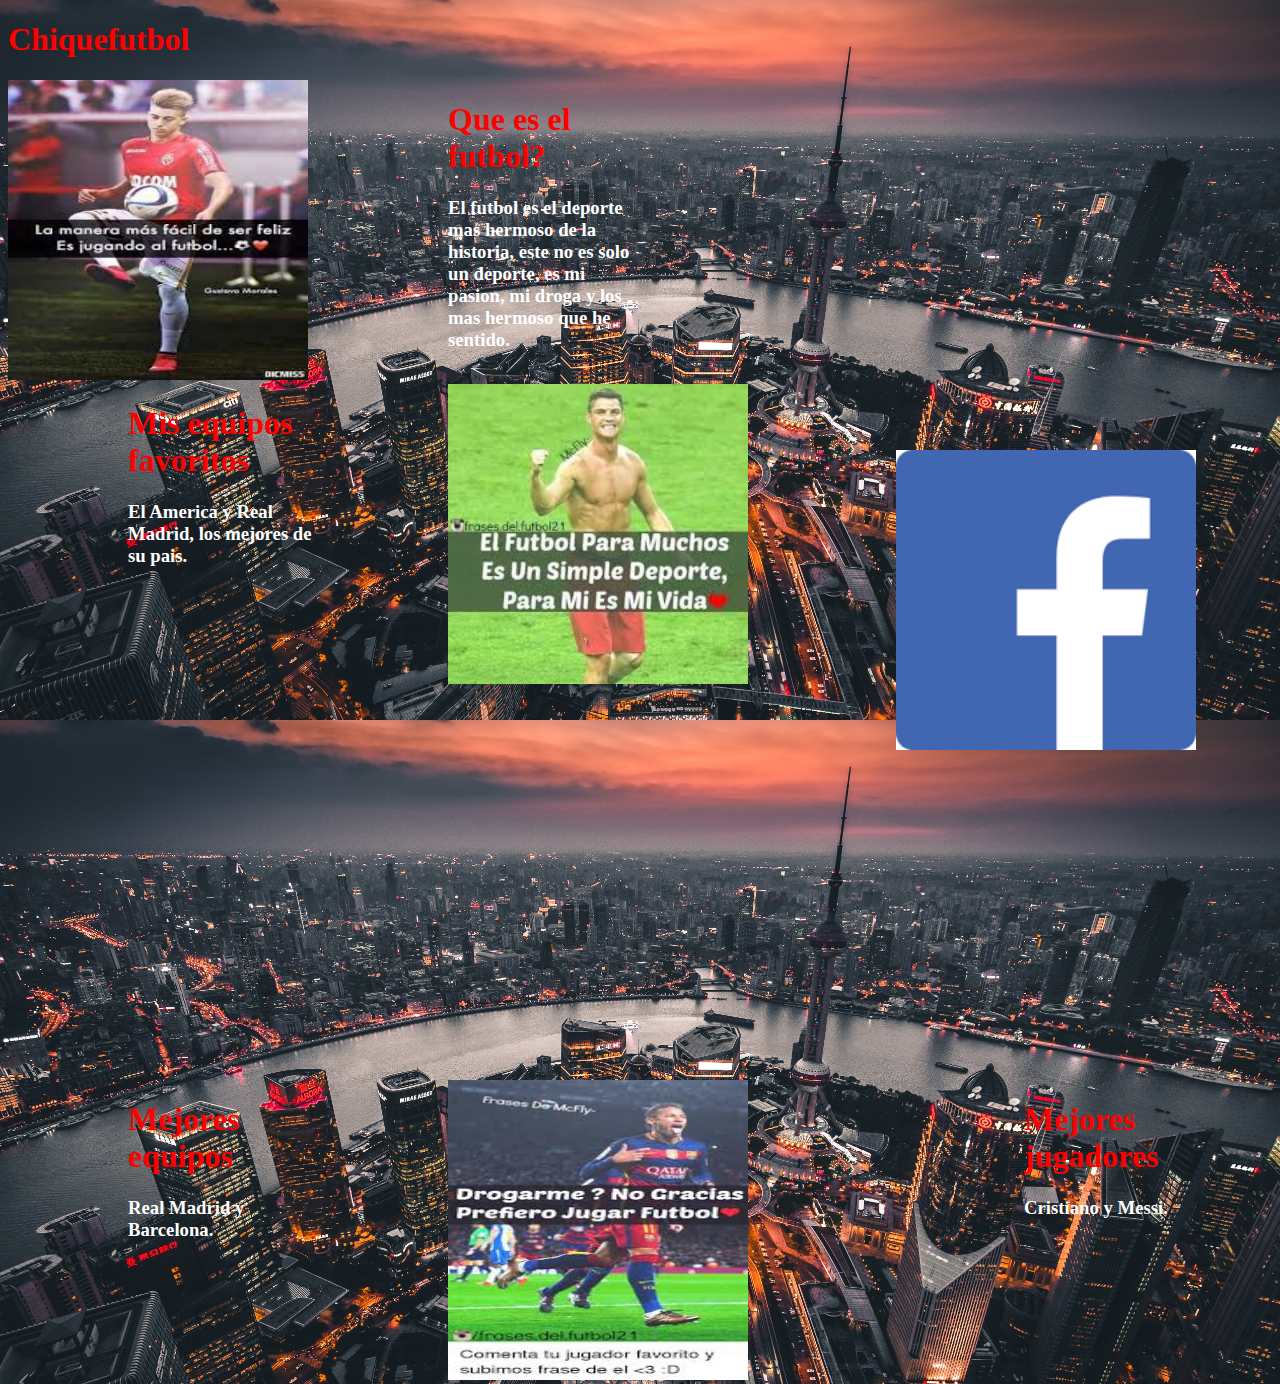
<file: mipagina/index.html>
<!DOCTYPE html>
<html  lang="en">
<head>
	<meta charset="utf-8">
	<title>Mi pagina web</title>
</head>
<body background="HOLA3.png">
	<h1 style="color: red">Chiquefutbol</h1>
	 <div style="position:absolute; width: 190px; height: 100px; left: 35% ">
	 	<h1 style="color: red">Que es el futbol?</h1>
	 	<h3 style="color: white">El futbol es el deporte mas hermoso de la historia, este no es solo un deporte, es mi pasion, mi droga y los mas hermoso que he sentido.</h3>


	 </div>

	 <img src="images (1).jpg" width="300"; height="300;"> 

	  <div style="position:absolute; width: 190px; height: 100px; left: 10%; top: 30">
	 	<h1 style="color: red">Mis equipos favoritos</h1>
	 	<h3 style="color: white">El America y Real Madrid, los mejores de su pais.</h3>


	 </div>
	    
	    <div style="position:absolute; width: 150px; height: 100px;  left: 35%; top: 30">
	    	<img src="images.jpg" width="300"; height="300"; >
	    </div> 

	    <div style="position:absolute; width: 190px; height: 100px; left: 80%; top: 120%">
	 	<h1 style="color: red">Mejores jugadores</h1>
	 	<h3 style="color: white">Cristiano y Messi.</h3>
		</div>
		<div style="position:absolute; width: 150px; height: 100px;  left: 35%; top: 120%">
	    	<img src="droga.jpg" width="300"; height="300"; >
	    </div> 

	    <div style="position:absolute; width: 190px; height: 100px; left: 10%; top: 120%">
	 	<h1 style="color: red">Mejores equipos</h1>
	 	<h3 style="color: white">Real Madrid y Barcelona.</h3>
		</div>

		<div style="position:absolute; width: 150px; height: 100px;  left: 70%; top: 50%">
	    	<img src="fc.png" width="300"; height="300"; >
	    </div> 		

	

</body>
</html>
</file>
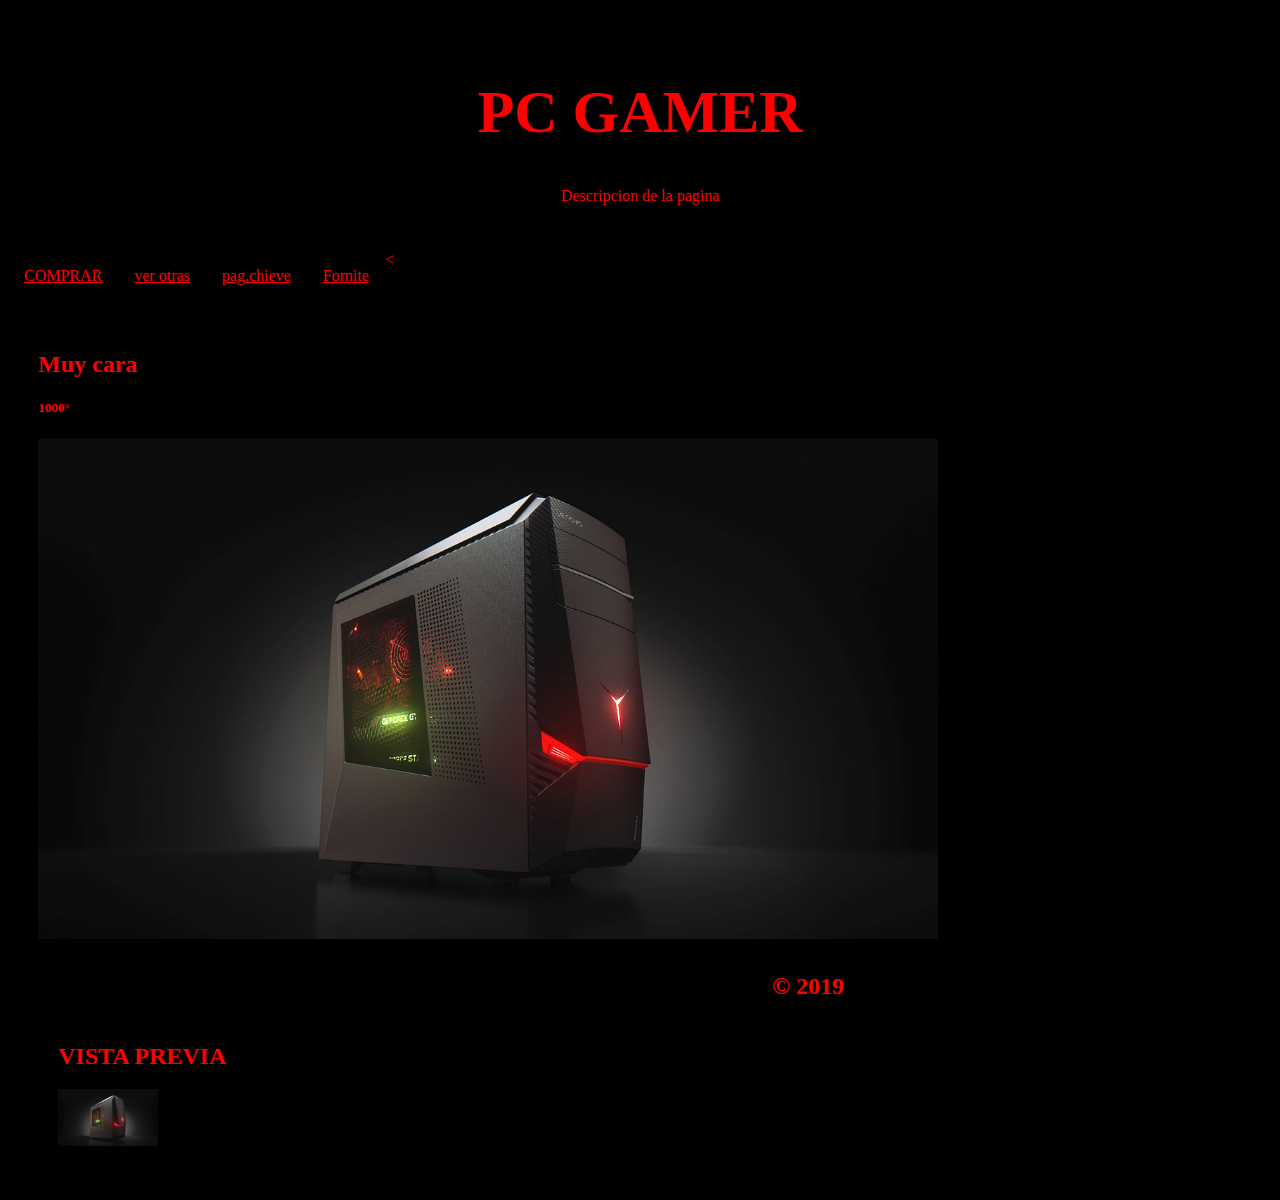
<file: layaut/layout.html>
<!DOCTYPE html>
<html lang="en">
<head>
	<meta charset="utf-8">
	<title>Document</title>
	<link rel="stylesheet" type="text/css" href="estilos.css">
</head>
<body>
	<div style="color: red" class="header">
		<h1>PC GAMER </h1>
		<p>Descripcion de la pagina</p>
	</div>
	<div style="color: red" class="menu">
		<a href="">COMPRAR</a>
		<
		<a href="https://www.bhphotovideo.com/c/buy/pc-gaming-computers/ci/31155/N/3662965659?c3api=2572%2C113041915987&gclid=EAIaIQobChMI9-aMh6Ts4AIVQ77ACh1ymAUkEAAYAiAAEgLpyPD_BwE&origSearch=Ganing+Pc%2F%3Fcurrency%3DEUR">ver otras</a>
        <a href="chieve.html">pag.chieve</a>
        <a href="https://www.epicgames.com/fortnite/es-ES/buy-now/battle-royale">Fornite</a>
	</div>
	<div class="contenido">
		<div class="izquierda">
			<div style="color: red" class="item">
				<h2>Muy cara</h2>
				<h5>1000°</h5>
				<img src="HTML5.jpg" alt="" class="" width="900" height="500">
            </div>
        </div>
    </div> 
    <div class="derecha">
    	<div class="item">
    		<h2  style="color: red"> VISTA PREVIA </h2>
    		<img src="HTML5.jpg" width="100px">
    	</div>
    </div>   
    <div class="footer">
    	<h2  style="color: red"> &copy; 2019</h2>
    	
    </div>    
</body>
</html>
</file>
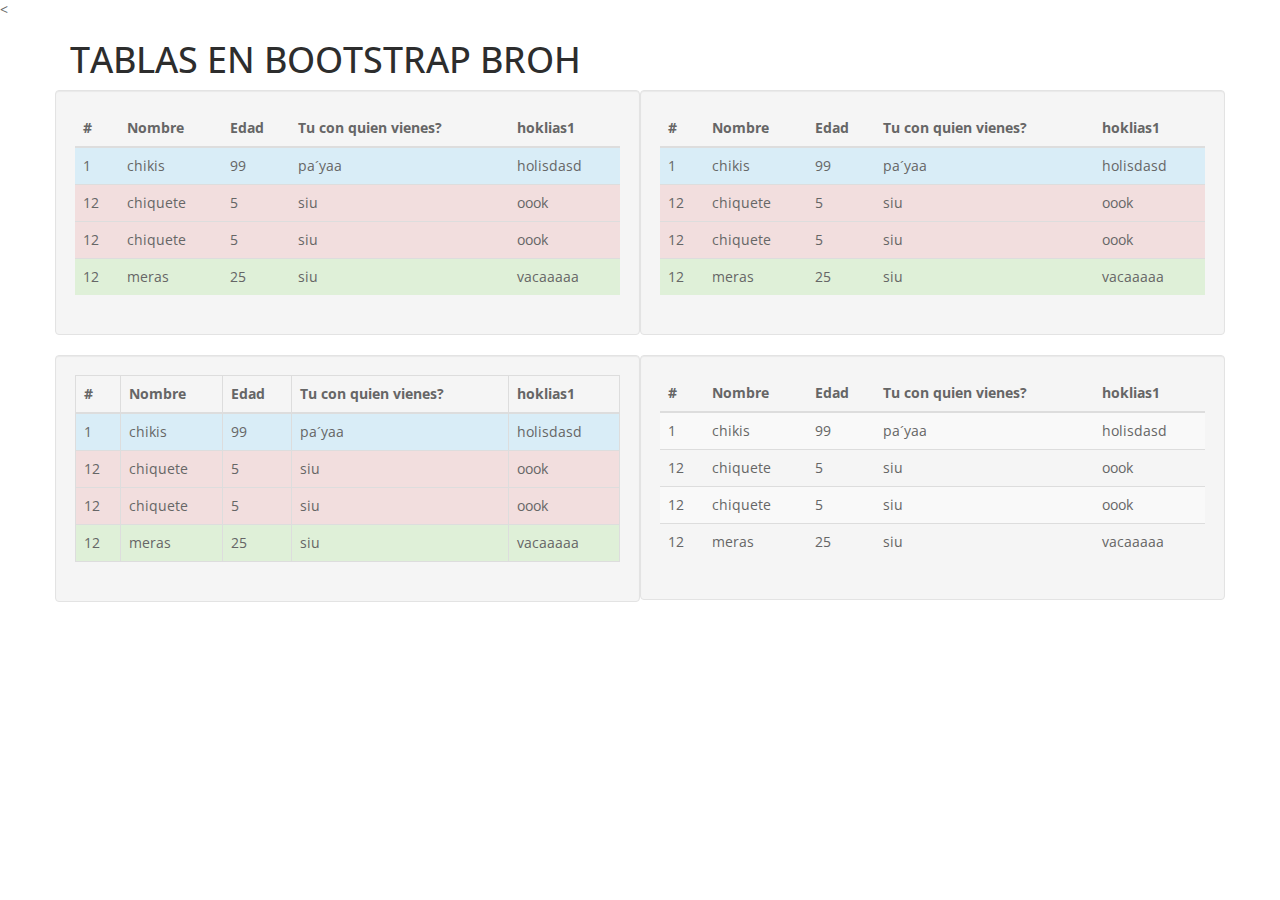
<file: Parcial 2/bootstrap-3.3.7-dist/algo.html>
<!DOCTYPE html>
<html lang="en">
<head>
	<meta name="viewport" content="width=device=width, initial-scale=1"  charset="utf-8">
	<title>TABLAS EN bootstrap</title>
	<<link rel="stylesheet" type="text/css" href="css/bootstrap.css">
</head>
<body>
	<div class="container"> 
	<H1>TABLAS EN BOOTSTRAP BROH</H1> 


	<div class="row">
	<div class="col-xs-12 col-md-6 well">
		<div class="table-responsive">
		<table class="table table-hover">
			<thead>
				</tr>
				<th>#</th>
				<th>Nombre</th>
				<th>Edad</th>
				<th>Tu con quien vienes?</th>
				<th>hoklias1</th>


				</tr>
			
			</thead>
			<tbody>
				<tr class="info">
					<td>1</td>
					<td>chikis</td>
					<td>99</td>
					<td>pa´yaa</td>
					<td>holisdasd</td>

				</tr>
					<tr class="danger">
					<td>12</td>
					<td>chiquete</td>
					<td>5</td>
					<td>siu</td>
					<td>oook  </td>

					</tr>
					<tr class="danger">
					<td>12</td>
					<td>chiquete</td>
					<td>5</td>
					<td>siu</td>
					<td>oook  </td>

				</tr>

				</tr>
				</tr>
					<tr class="success">
					<td>12</td>
					<td>meras</td>
					<td>25</td>
					<td>siu</td>
					<td>vacaaaaa  </td>

				</tr>
				
			</tbody>
</table>
    </div>
</div>
   <div class="col-xs-12 col-md-6 well">
		<div class="table-responsive">
		<table class="table table-hover">
			<thead>
				</tr>
				<th>#</th>
				<th>Nombre</th>
				<th>Edad</th>
				<th>Tu con quien vienes?</th>
				<th>hoklias1</th>


				</tr>
			
			</thead>
			<tbody>
				<tr class="info">
					<td>1</td>
					<td>chikis</td>
					<td>99</td>
					<td>pa´yaa</td>
					<td>holisdasd</td>

				</tr>
					<tr class="danger">
					<td>12</td>
					<td>chiquete</td>
					<td>5</td>
					<td>siu</td>
					<td>oook  </td>

					</tr>
					<tr class="danger">
					<td>12</td>
					<td>chiquete</td>
					<td>5</td>
					<td>siu</td>
					<td>oook  </td>

				</tr>

				</tr>
				</tr>
					<tr class="success">
					<td>12</td>
					<td>meras</td>
					<td>25</td>
					<td>siu</td>
					<td>vacaaaaa  </td>

				</tr>
				
			</tbody>
</table>
    </div>
</div>
     <div class="col-xs-12 col-md-6 well">
		<div class="table-responsive">
		<table class="table table-bordered">
			<thead>
				</tr>
				<th>#</th>
				<th>Nombre</th>
				<th>Edad</th>
				<th>Tu con quien vienes?</th>
				<th>hoklias1</th>


				</tr>
			
			</thead>
			<tbody>
				<tr class="info">
					<td>1</td>
					<td>chikis</td>
					<td>99</td>
					<td>pa´yaa</td>
					<td>holisdasd</td>

				</tr>
					<tr class="danger">
					<td>12</td>
					<td>chiquete</td>
					<td>5</td>
					<td>siu</td>
					<td>oook  </td>

					</tr>
					<tr class="danger">
					<td>12</td>
					<td>chiquete</td>
					<td>5</td>
					<td>siu</td>
					<td>oook  </td>

				</tr>

				</tr>
				</tr>
					<tr class="success">
					<td>12</td>
					<td>meras</td>
					<td>25</td>
					<td>siu</td>
					<td>vacaaaaa  </td>

				</tr>
				
			</tbody>
</table>
    </div>
</div>
   <div class="col-xs-12 col-md-6 well">
		<div class="table-responsive">
		<table class="table table-striped">
			<thead>
				</tr>
				<th>#</th>
				<th>Nombre</th>
				<th>Edad</th>
				<th>Tu con quien vienes?</th>
				<th>hoklias1</th>


				</tr>
			
			</thead>
			<tbody>
				<tr class="">
					<td>1</td>
					<td>chikis</td>
					<td>99</td>
					<td>pa´yaa</td>
					<td>holisdasd</td>

				</tr>
					<tr class="">
					<td>12</td>
					<td>chiquete</td>
					<td>5</td>
					<td>siu</td>
					<td>oook  </td>

					</tr>
					<tr class="">
					<td>12</td>
					<td>chiquete</td>
					<td>5</td>
					<td>siu</td>
					<td>oook  </td>

				</tr>

				</tr>
				</tr>
					<tr class="">
					<td>12</td>
					<td>meras</td>
					<td>25</td>
					<td>siu</td>
					<td>vacaaaaa  </td>

				</tr>
				
			</tbody>
</table>
    </div>
    
</body>
</html>
</file>
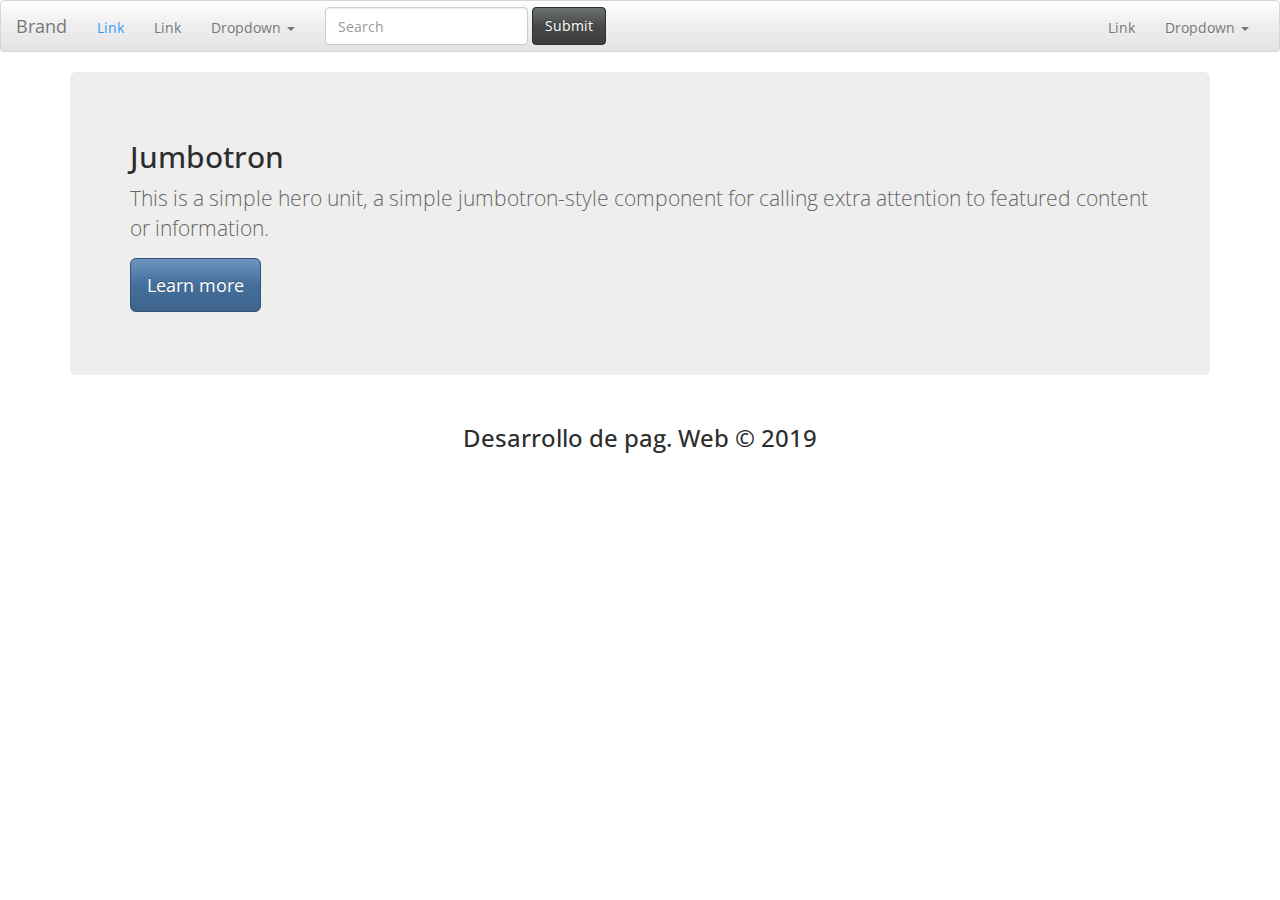
<file: Parcial 2/bootstrap-3.3.7-dist/Bootstrap Componentes.html>
<!DOCTYPE html>
<html>
<head>
	<meta charset="utf-8">
	<title>Bootstrap Components</title>
	<link rel="stylesheet" href="css/bootstrap.css">
	<script src="js/jquery.js"></script>
</head>
<body>
	<!--- Menu --->
<nav class="navbar navbar-default">
  <div class="container-fluid">
    <!-- Brand and toggle get grouped for better mobile display -->
    <div class="navbar-header">
      <button type="button" class="navbar-toggle collapsed" data-toggle="collapse" data-target="#bs-example-navbar-collapse-1" aria-expanded="false">
        <span class="sr-only">Toggle navigation</span>
        <span class="icon-bar"></span>
        <span class="icon-bar"></span>
        <span class="icon-bar"></span>
      </button>
      <a class="navbar-brand" href="#">Brand</a>
    </div>

    <!-- Collect the nav links, forms, and other content for toggling -->
    <div class="collapse navbar-collapse" id="bs-example-navbar-collapse-1">
      <ul class="nav navbar-nav">
        <li class="active"><a href="#">Link <span class="sr-only">(current)</span></a></li>
        <li><a href="#">Link</a></li>
        <li class="dropdown">
          <a href="#" class="dropdown-toggle" data-toggle="dropdown" role="button" aria-haspopup="true" aria-expanded="false">Dropdown <span class="caret"></span></a>
          <ul class="dropdown-menu">
            <li><a href="#">Action</a></li>
            <li><a href="#">Another action</a></li>
            <li><a href="#">Something else here</a></li>
            <li role="separator" class="divider"></li>
            <li><a href="#">Separated link</a></li>
            <li role="separator" class="divider"></li>
            <li><a href="#">One more separated link</a></li>
          </ul>
        </li>
      </ul>
      <form class="navbar-form navbar-left">
        <div class="form-group">
          <input type="text" class="form-control" placeholder="Search">
        </div>
        <button type="submit" class="btn btn-default">Submit</button>
      </form>
      <ul class="nav navbar-nav navbar-right">
        <li><a href="#">Link</a></li>
        <li class="dropdown">
          <a href="#" class="dropdown-toggle" data-toggle="dropdown" role="button" aria-haspopup="true" aria-expanded="false">Dropdown <span class="caret"></span></a>
          <ul class="dropdown-menu">
            <li><a href="#">Action</a></li>
            <li><a href="#">Another action</a></li>
            <li><a href="#">Something else here</a></li>
            <li role="separator" class="divider"></li>
            <li><a href="#">Separated link</a></li>
          </ul>
        </li>
      </ul>
    </div><!-- /.navbar-collapse -->
  </div><!-- /.container-fluid -->
</nav>




  <div class="container">
  <div class="jumbotron">
  <h2>Jumbotron</h2>
  <p>This is a simple hero unit, a simple jumbotron-style component for calling extra attention to featured content or information.</p>
  <p><a class="btn btn-primary btn-lg">Learn more</a></p>
 </div>
</div>

<!--- Pie de Página ------>
<footer class="text-center">
	<h3>
		Desarrollo de pag. Web &copy; 2019
	</h3>
</footer>



<!---- JS para que funcione el menu --->
<script src="js/bootstrap.js"></script>
</body>
</html>
</file>
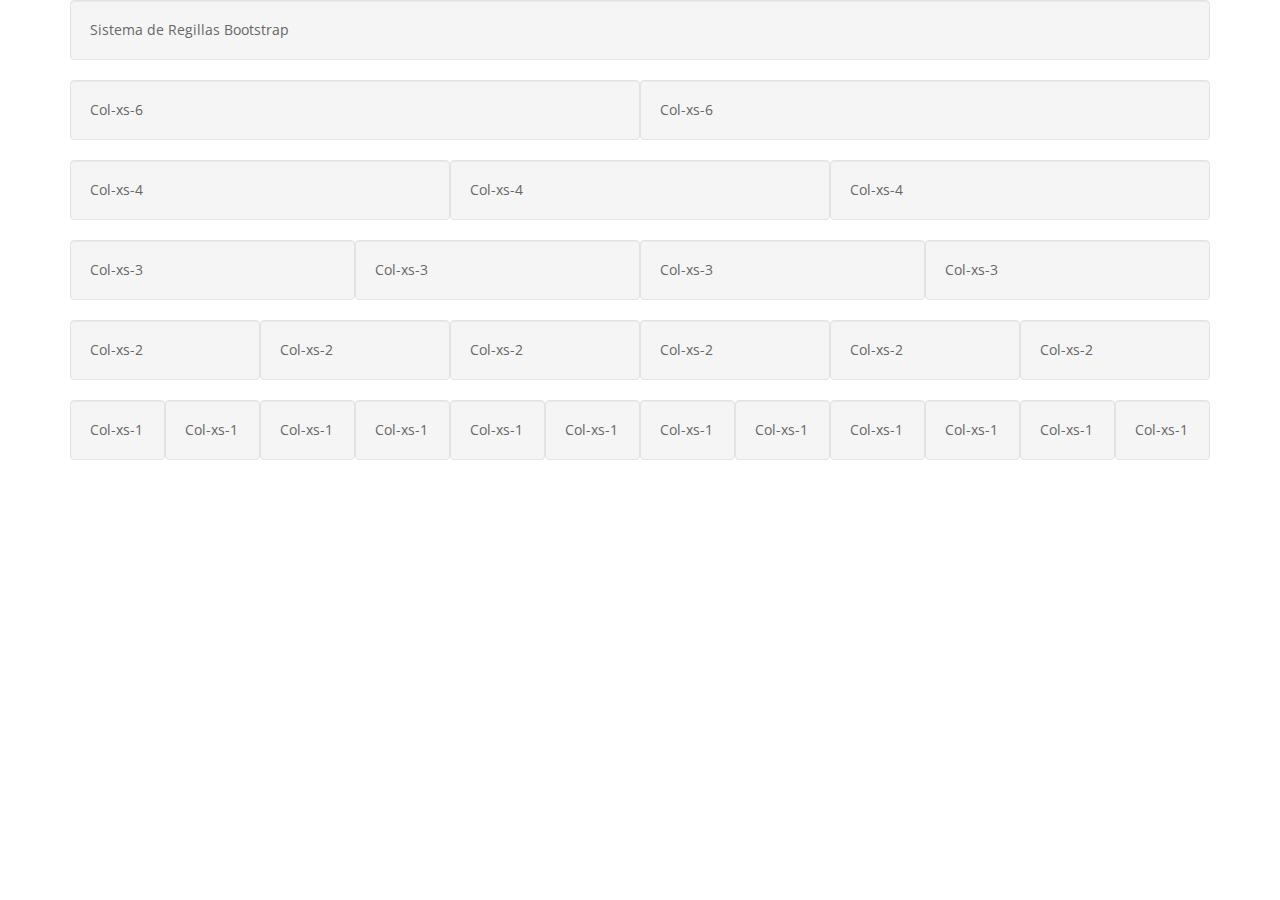
<file: Parcial 2/bootstrap-3.3.7-dist/ejemploboodstrap.html>
<!DOCTYPE html>
<html lang="en">
<head>
	<meta charset="UTF-8">
	<title>Documento</title>
	<link rel="stylesheet" href="css/bootstrap.css">
</head>
<body>
<div class="container">
	<div class="col-xs-12 well">Sistema de Regillas Bootstrap </div>
	<div class="col-xs-6 well">Col-xs-6</div>
	<div class="col-xs-6 well">Col-xs-6</div>
	<div class="col-xs-4 well">Col-xs-4</div>
	<div class="col-xs-4 well">Col-xs-4</div>
	<div class="col-xs-4 well">Col-xs-4</div>
	<div class="col-xs-3 well">Col-xs-3</div>
	<div class="col-xs-3 well">Col-xs-3</div>
	<div class="col-xs-3 well">Col-xs-3</div>
	<div class="col-xs-3 well">Col-xs-3</div>
	<div class="col-xs-2 well">Col-xs-2</div>
	<div class="col-xs-2 well">Col-xs-2</div>
	<div class="col-xs-2 well">Col-xs-2</div>
	<div class="col-xs-2 well">Col-xs-2</div>
	<div class="col-xs-2 well">Col-xs-2</div>
	<div class="col-xs-2 well">Col-xs-2</div>
	<div class="col-xs-1 well">Col-xs-1</div>
	<div class="col-xs-1 well">Col-xs-1</div>
	<div class="col-xs-1 well">Col-xs-1</div>
	<div class="col-xs-1 well">Col-xs-1</div>
	<div class="col-xs-1 well">Col-xs-1</div>
	<div class="col-xs-1 well">Col-xs-1</div>
	<div class="col-xs-1 well">Col-xs-1</div>
	<div class="col-xs-1 well">Col-xs-1</div>
	<div class="col-xs-1 well">Col-xs-1</div>
	<div class="col-xs-1 well">Col-xs-1</div>
	<div class="col-xs-1 well">Col-xs-1</div>
	<div class="col-xs-1 well">Col-xs-1</div>
</div>
</body>
</html>
</file>
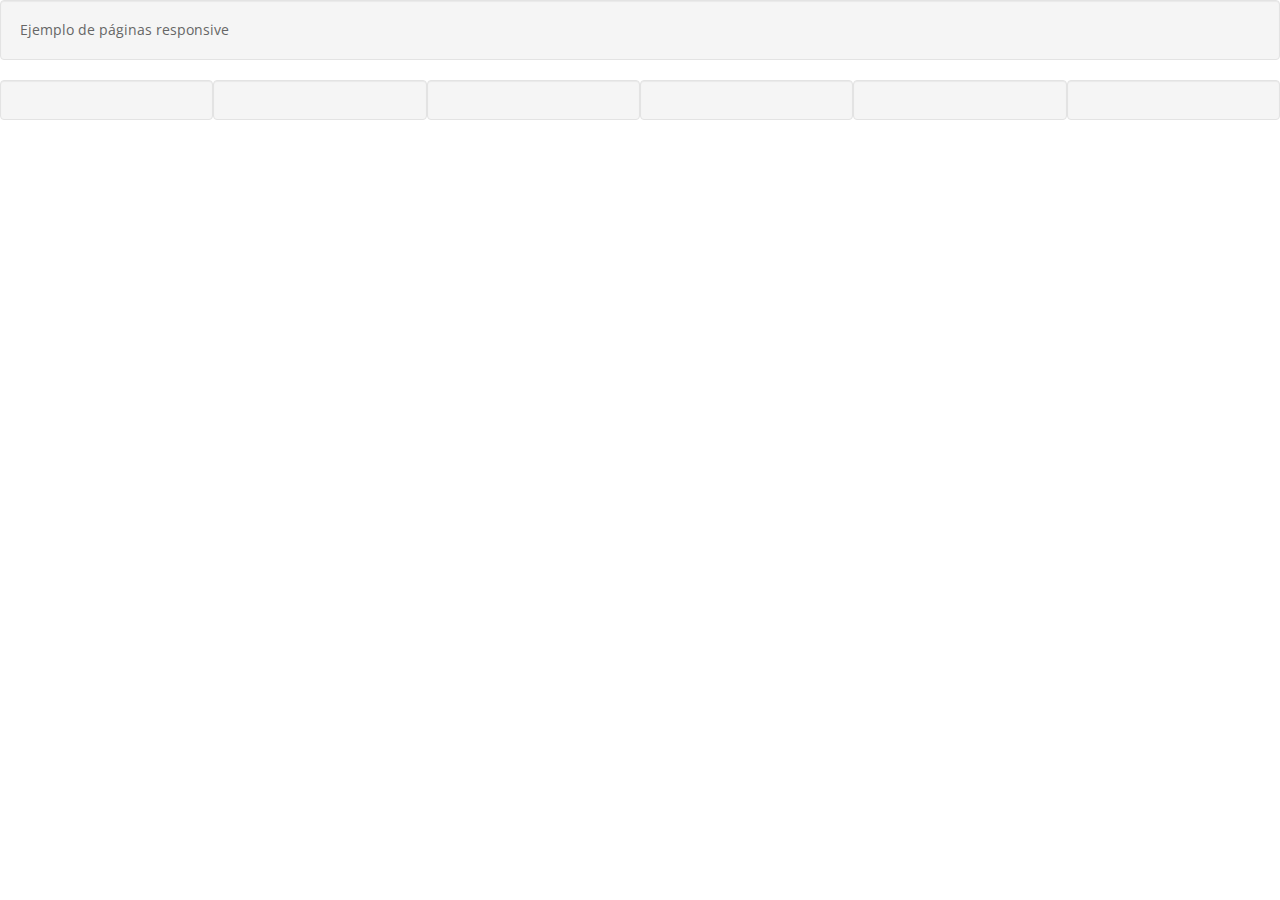
<file: Parcial 2/bootstrap-3.3.7-dist/ejemploderesoluciones.html>
<!DOCTYPE html>
<html lang="en">
<head>
	<meta charset="UTF-8">
	<title>Documento</title>
	<link rel="stylesheet" type="text/css" href="css/bootstrap.css">
</head>
<body>
<div class="contrainer">
	<div class="col-xs-12 well" >Ejemplo de páginas responsive</div>
	<div class="col-xs-12 col-sm-6 col-md-4 col-lg-2 well">
    
    </div>
    <div class="col-xs-12 col-sm-6 col-md-4 col-lg-2 well">
    </div>

    <div class="col-xs-12 col-sm-6 col-md-4 col-lg-2 well">
    </div>

    <div class="col-xs-12 col-sm-6 col-md-4 col-lg-2 well">
    </div>

    <div class="col-xs-12 col-sm-6 col-md-4 col-lg-2 well">
    </div>

    <div class="col-xs-12 col-sm-6 col-md-4 col-lg-2 well">
    </div>

    </div>
</body>
</html>
</file>
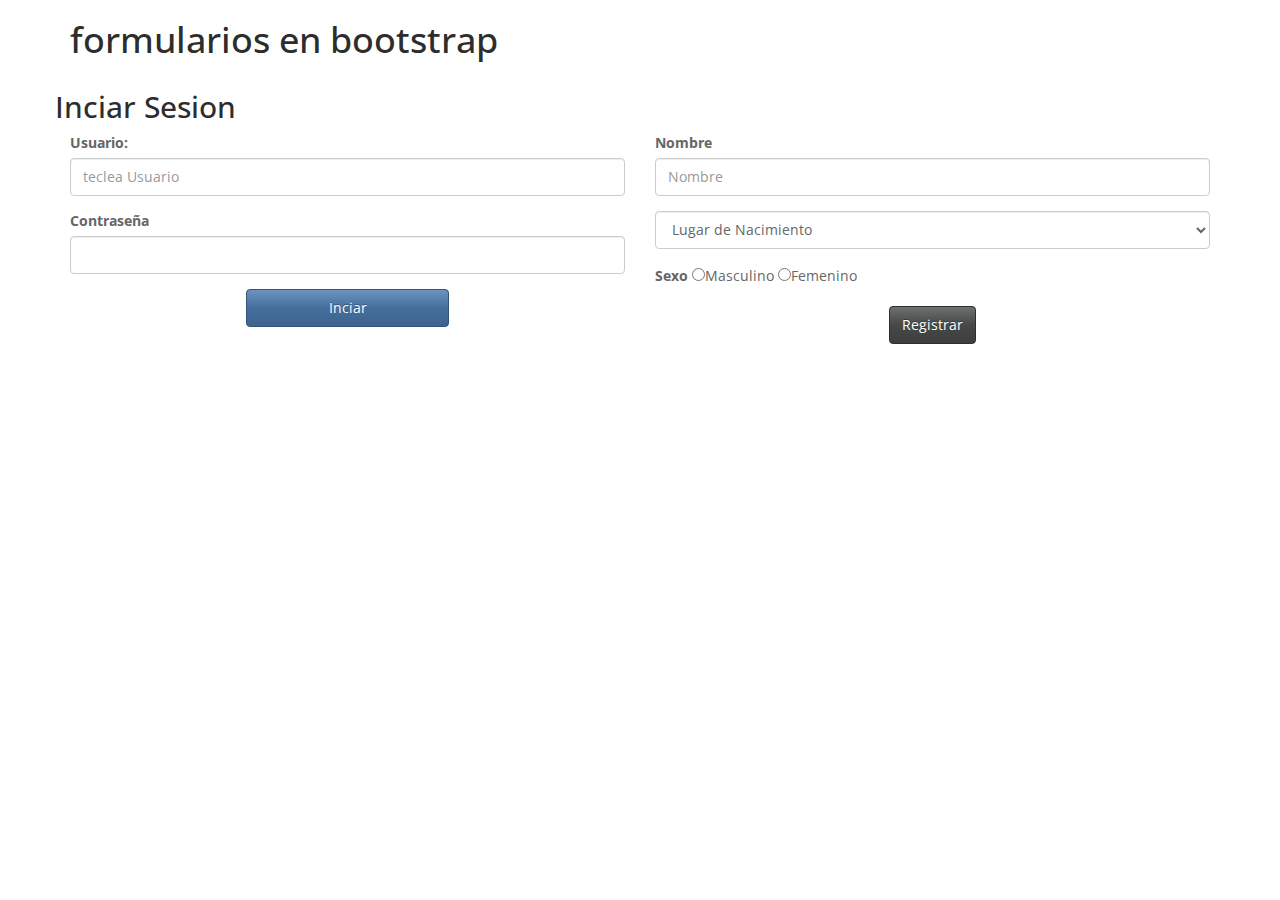
<file: Parcial 2/bootstrap-3.3.7-dist/formularios1.html>
<!DOCTYPE html>
<html lang="en">
<head>
	<meta charset="utf-8">
	<title></title>
	<link rel="stylesheet" type="text/css" href="css/bootstrap.css">
</head>
<body>
	<div class="container">
		<h1>formularios en bootstrap</h1>
		<div class="row">
			<h2>Inciar Sesion</h2>
			<div class="col-xs-12 col-md-6">
				<div class="form-group">
					<label for="">Usuario:</label>
					<input type="text" class="form-control" placeholder="teclea Usuario">
				</div>
				<div class="form-group">
					<label for="">Contraseña</label>
					<input type="password" class="form-control">
				</div>
				<div class="text-center">
					<input type="sumit" class="btn btn-primary" value="Inciar">
					
				</div>
			</div>
			<div class=" col-xs-12 col-md-6">
				<div class="form-group">
					<label for="">Nombre</label>
					<input type="text" class="form-control" placeholder="Nombre">

				</div>
				<div class=" form-group">
					<select name="" id="" class="form-control">  
						<option value="0" selected="">Lugar de Nacimiento</option>
						<option value=""> Culiacan</option>
						<option value=""> Maza</option>
						<option value="">Los Mochis</option>


					</select>
					
				</div>
				<div class="form-group">
					<label for="">Sexo</label>
					<input type="radio">Masculino
					<input type="radio">Femenino
					

				</div>
				<div class="text-center">
					<button class="btn btn-default"> Registrar</button>
					
				</div>

			</div>
		</div>
		


	</div>

</body>
</html>
</file>
<file: layaut/estilos.css>
.header{
 background-color: black;
 text-align: center;
 padding: 30px;
}
.header h1{
   color: red;
   font-size: 60px;

}
.menu {
	background-color: black;
}
.menu a{
	float: left;
	display: block;
	color: red;
	text-align: center;
	padding: 16px;
}
.menu a:hover{
	color: black;
	background-color: black;
}
.izquierda{
	float:left;
	width: 100%;
}
.item{
	background-color: black;
	width: 1000px;
	padding:30px;
}
.imagen{
	width: 200%;
}
 body{
 	background-color: black;
 }
 .derecha{
 	float: left;
 	width: 25%;
 	background-color: black;
 	padding: 20px;
 }
 .contenido: after{
 	content: "";
 	display: table;
 	clear: both;


 }

 .footer{
 	padding: 20px;
 	text-align: center;
 	background-color: black;
 	margin-top: 20px;


 }
</file>
